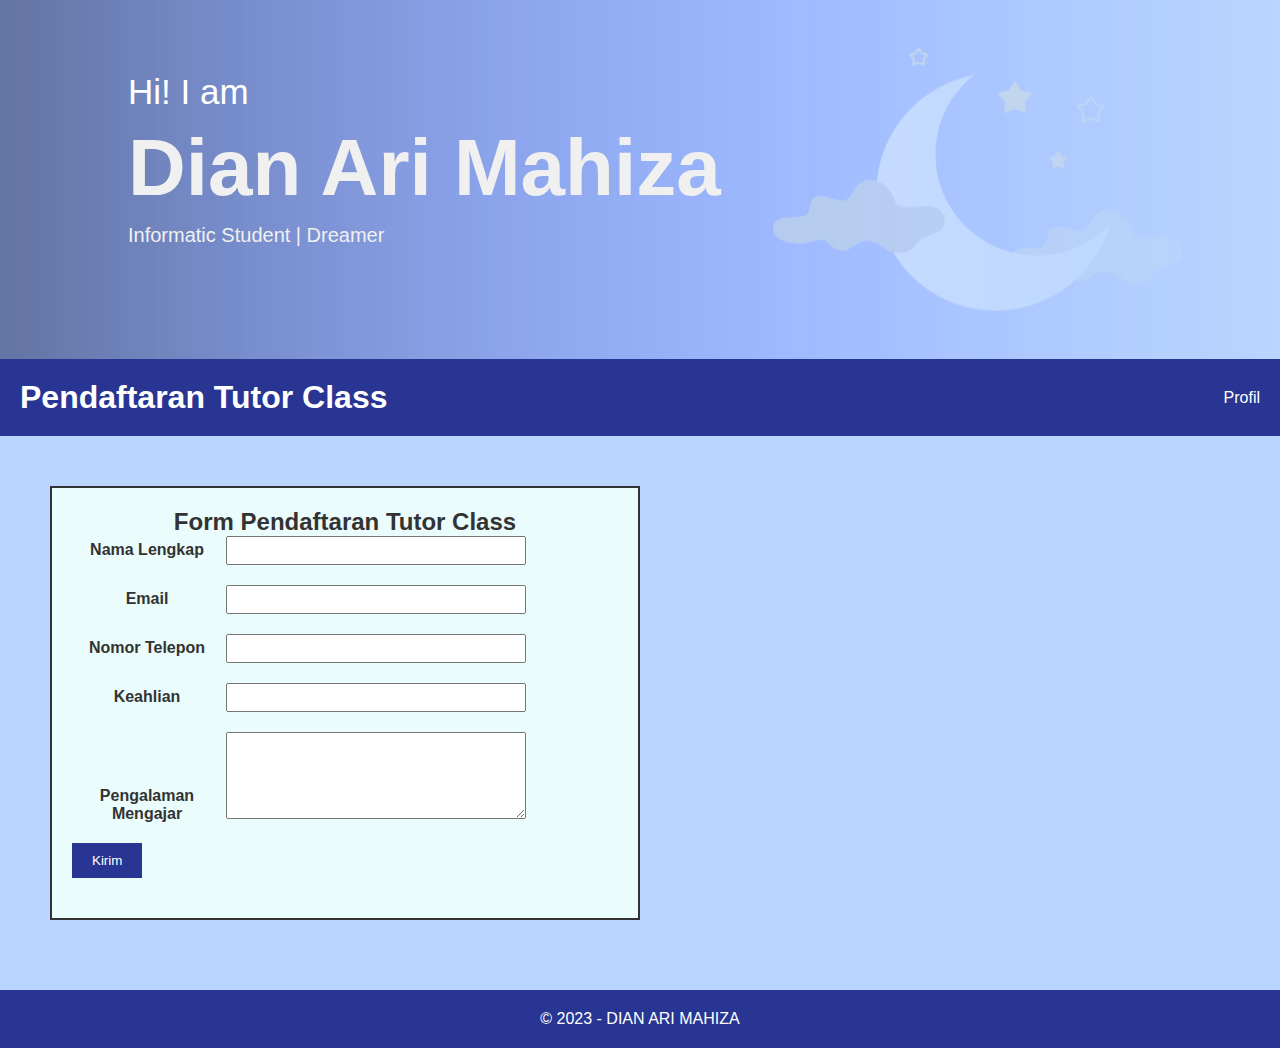
<file: form-pendaftaran.html>
<!DOCTYPE html>
<html lang="en">
    <head>
        <meta charset="UTF-8">
        <title>Form Pendaftaran Tutor Class</title>
        <link rel="stylesheet" href="style.css">
      </head>
<body>
  <div class="full-width-image">
    <img src="imgs/moon.png" alt="saya">
    <div class="image-caption">
      <h3>Hi! I am</h3>
      <p><span class="highlight">Dian Ari Mahiza</span></p>
      <span class="highlights"> Informatic Student | Dreamer</span>
    </div>
  </div>
  
  <header>
    <h1>Pendaftaran Tutor Class</h1><br>
    <nav>
      <ul>
        <li><a href="index.html">Profil</a></li>
      </ul>
    </nav>
  </header>

  <main>
    <section>
      <h2>Form Pendaftaran Tutor Class</h2>
      <form>
        <div>
          <label for="nama">Nama Lengkap</label>
          <input type="text" id="nama" name="nama" required>
        </div>
        <div>
          <label for="email">Email</label>
          <input type="email" id="email" name="email" required>
        </div>
        <div>
          <label for="telepon">Nomor Telepon</label>
          <input type="tel" id="telepon" name="telepon" required>
        </div>
        <div>
          <label for="mata-pelajaran">Keahlian</label>
          <input type="text" id="mata-pelajaran" name="mata-pelajaran" required>
        </div>
        <div>
          <label for="pengalaman">Pengalaman Mengajar</label>
          <textarea id="pengalaman" name="pengalaman" rows="5" required></textarea>
        </div>
        <div>
            <button type="submit">Kirim</button>
        </div>
      </form>
    </section>
</main>

  <footer>
    <p>&copy; 2023 - DIAN ARI MAHIZA</p>
  </footer>

  <script src="daftar.js"></script>
</body>
</html>
</file>
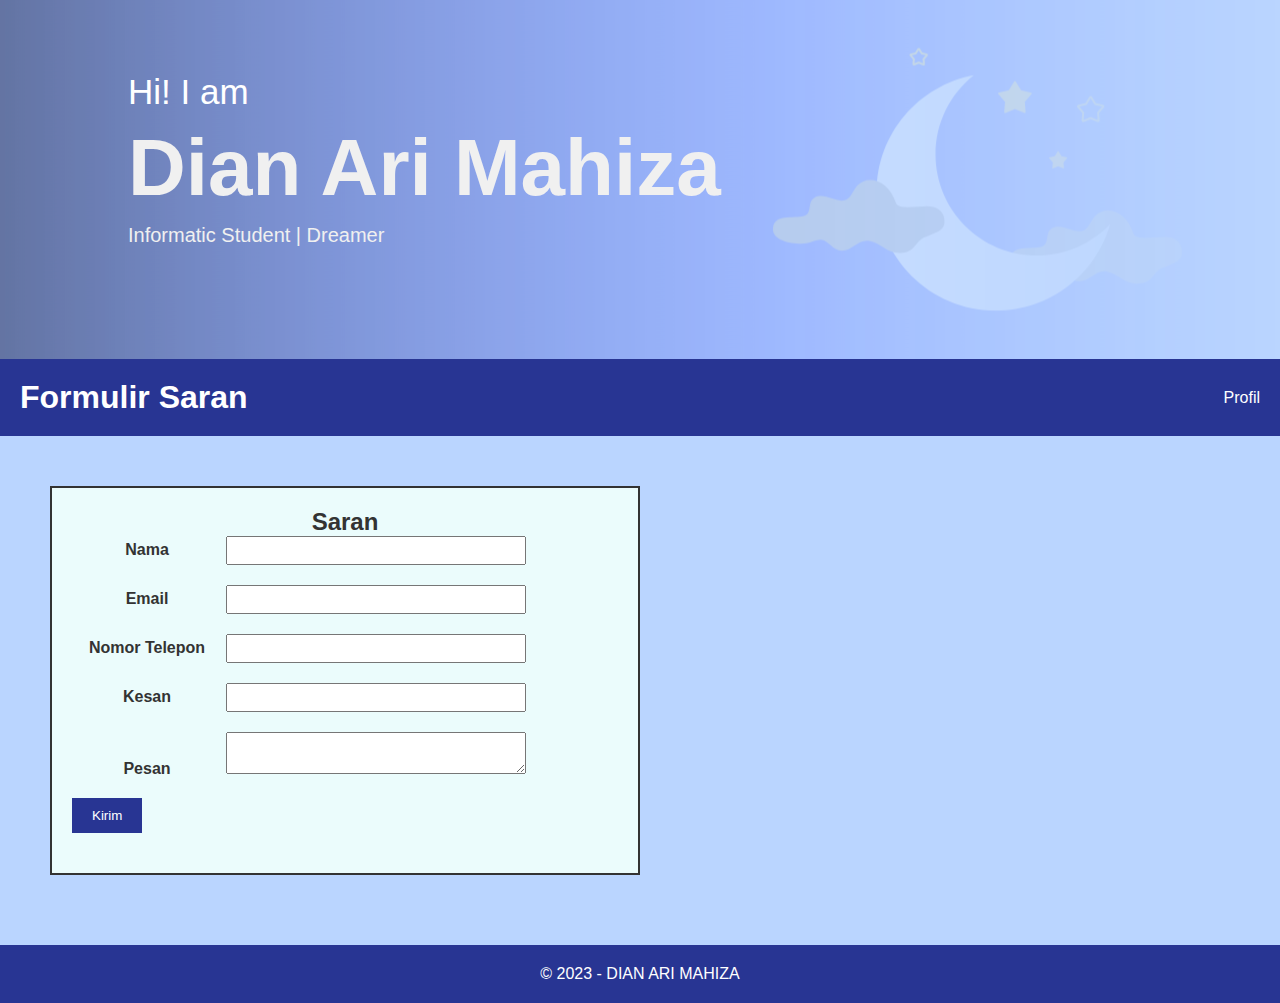
<file: form-saran.html>
<!DOCTYPE html>
<html lang="en">
    <head>
        <meta charset="UTF-8">
        <title>Form Pendaftaran Tutor Class</title>
        <link rel="stylesheet" href="style.css">
      </head>
<body>
  <div class="full-width-image">
    <img src="imgs/moon.png" alt="saya">
    <div class="image-caption">
      <h3>Hi! I am</h3>
      <p><span class="highlight">Dian Ari Mahiza</span></p>
      <span class="highlights"> Informatic Student | Dreamer</span>
    </div>
  </div>
  
  <header>
    <h1>Formulir Saran</h1><br>
    <nav>
      <ul>
        <li><a href="index.html">Profil</a></li>
      </ul>
    </nav>
  </header>

  <main>
    <section>
      <h2>Saran</h2>
      <form id="saran-form">
        <div>
          <label for="name">Nama</label>
          <input type="text" id="name" name="name" required>
        </div>
        <div>
          <label for="email">Email</label>
          <input type="email" id="email" name="email" required>
        </div>
        <div>
          <label for="telepon">Nomor Telepon</label>
          <input type="tel" id="telepon" name="telepon" required>
        </div>
        <div>
          <label for="subject">Kesan</label>
          <input type="text" id="subject" name="subject" required>
        </div>
        <div>
          <label for="message">Pesan</label>
          <textarea id="message" name="message" required></textarea>
        </div>
        <div>
          <button type="submit">Kirim</button>
        </div>
      </form>
    </section>
  </main>

  <footer>
    <p>&copy; 2023 - DIAN ARI MAHIZA</p>
  </footer>

  <script src="daftar.js"></script>
</body>
</html>
</file>
<file: style.css>
* {
  box-sizing: border-box;
  margin: 0;
  padding: 0;
}

body {
  font-family: Arial, sans-serif;
  font-size: 16px;
  background-color: #bad5ff;
  background-repeat: no-repeat;
  background-size: cover;
}

.slice {
  background-repeat: no-repeat;
  background-position: center;
  width: 100%;
  height: 300px;
  display: flex;
  flex-direction: row;
  align-items: center;
  justify-content: space-between;
  padding: 20px;
  box-sizing: border-box;
  background-size: cover;
}

.slice1 {
  background-image: url('imgs/org.png');
  background-position: left;
  width: 33%;
  height: 100%;
  border: 2px solid #034f84;
  box-sizing: border-box;
  background-size: cover;
}

.slice2 {
  background-image: url('imgs/brain.png');
  background-position: center;
  width: 33%;
  height: 100%;
  border: 2px solid #034f84;
  box-sizing: border-box;
  background-size: cover;
}

.slice3 {
  background-image: url('imgs/book.png');
  background-position: right;
  width: 33%;
  height: 100%;
  border: 2px solid #034f84;
  box-sizing: border-box;
  background-size: cover;
}

.full-width-image {
  position: relative;
  width: 100%;
  height: auto;
}

.full-width-image img {
  display: block;
  width: 100%;
  max-height: 380px;
  height: 100%;
  filter: brightness(100%);
  mask-image: linear-gradient(to right, rgba(0, 0, 0, 0.5), rgba(0, 0, 0, 0));
}

.image-caption {
  position: absolute;
  top: 20%;
  left: 10%;
  color: #fff;
}

.image-caption h3 {
  font-size: 35px;
  margin-bottom: 10px;
  font-weight: lighter;
}

.image-caption p {
  margin-bottom: 10px;
}

.image-caption .highlight {
  color: #ffcc00;
}

.image-caption span {
  font-size: 80px;
}

.image-caption span.highlight {
  color: #f0f0f0;
  font-weight: bold;
  font-size: 80px;
}

.image-caption span.highlights {
  color: #f0f0f0;
  font-size: 20px;
  font-weight: lighter;
}

header {
  background-color: #283593;
  color: #fff;
  display: flex;
  justify-content: space-between;
  align-items: center;
  padding: 20px;
}

header h1 {
  font-size: 32px;
}

nav {
  display: flex;
}

nav ul {
  display: flex;
}

nav li {
  list-style: none;
  margin-left: 20px;
}

nav li a {
  color: #fff;
  text-decoration: none;
}

nav li a:hover {
  text-decoration: underline;
}

main {
  display: flex;
  flex-wrap: wrap;
  padding: 20px;
}

section {
  flex-basis: 100%;
  margin-bottom: 20px;
  background-color: #ebfcfc;
  color: #333; 
  padding: 20px;
  text-align: center;
  border: 2px solid #333; 
}

@media (min-width: 768px) {
  main {
    flex-basis: 75%;
    padding: 50px;
  }

  section {
    flex-basis: 50%;
    margin-right: 20px;
  }

  aside {
    flex-basis: 25%;
    padding: 20px;
  }
}

footer {
  background-color: #283593; 
  color: #fff;
  padding: 20px;
  text-align: center;
}

footer p {
  margin-bottom: 0;
}

#profile .frame {
  padding: 20px;
  border-radius: 10px;
  background-color: #ebfcfc;
  color: #333; 
  line-height: 2;
}

.container {
  display: flex;
  flex-wrap: wrap;
}

.left-column {
  flex: 0 0 60%;
  padding: 20px;
}

.right-column {
  flex: 0 0 40%;
  position: sticky;
  top: 0;
  padding: 20px;
  height: 500px;
}

.clock {
  position: fixed;
  bottom: 10px;
  right: 10px;
  background-color: rgba(255, 255, 255, 0.5);
  padding: 10px;
  border-radius: 5px;
  opacity: 0.2; /* set opacity awal saat kursor tidak mengarah ke jam */
  transition: opacity 0.3s ease; /* efek transisi untuk perubahan opacity */
}

.clock:hover {
  opacity: 1; /* set opacity saat kursor mengarah ke jam */
}

.frame table {
  border-collapse: collapse;
  width: 100%;
}

.frame td {
  display: flex;
  justify-content: space-between;
  align-items: center;
  padding: 5px;
}   

.frame ul {
  list-style: none;
  padding: 0;
  margin: 0;
}

.frame li {
  display: flex;
  align-items: center;
  margin-bottom: 10px;
}

.frame li span.label {
  display: flex;
  align-items: center;
  width: 100px;
  font-weight: bold;
}

form {
  display: flex;
  flex-direction: column;
  align-items: flex-start;
}

form div {
  margin-bottom: 20px;
}

form label {
  display: inline-block;
  width: 150px;
  font-weight: bold;
}

form input[type="text"],
form input[type="email"],
form input[type="tel"],
form textarea {
  width: 300px;
  padding: 5px;
}

form button[type="submit"] {
  padding: 10px 20px;
  background-color: #283593;
  color: #fff;
  border: none;
  cursor: pointer;
}
</file>
